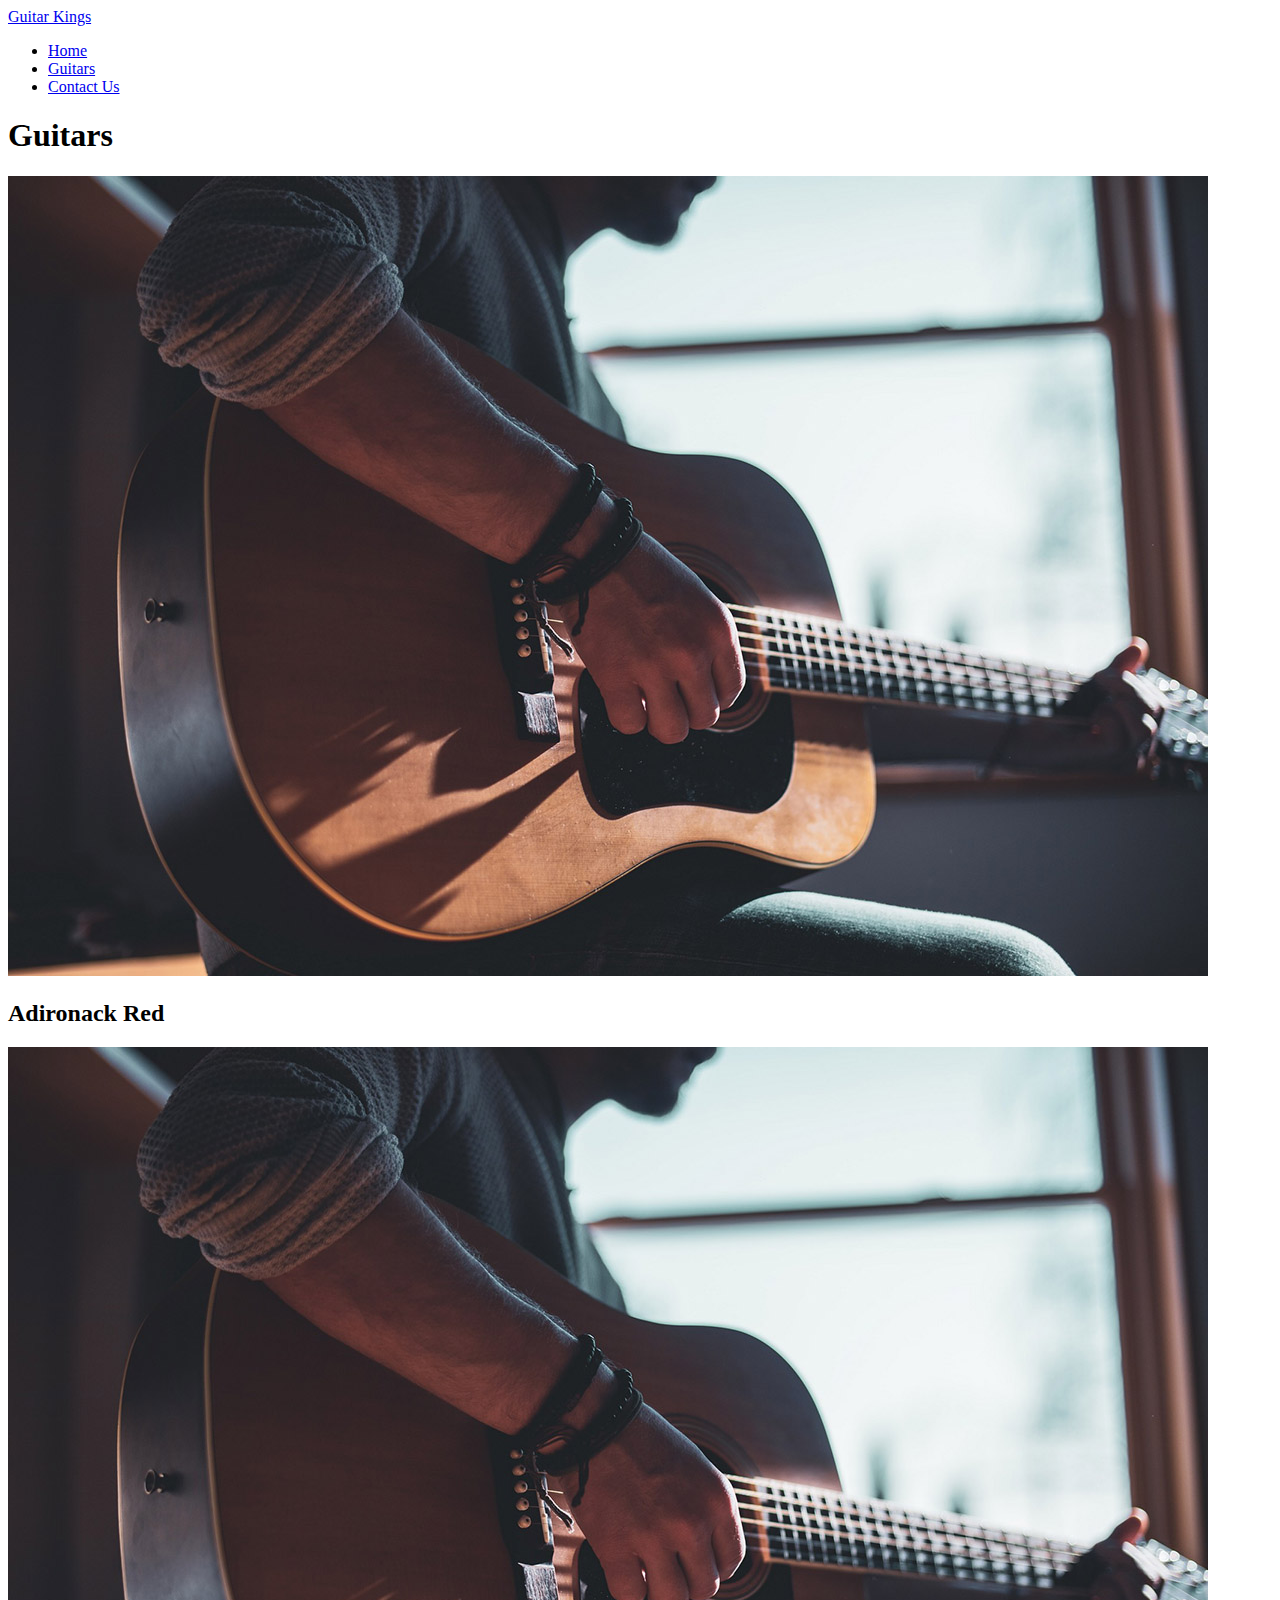
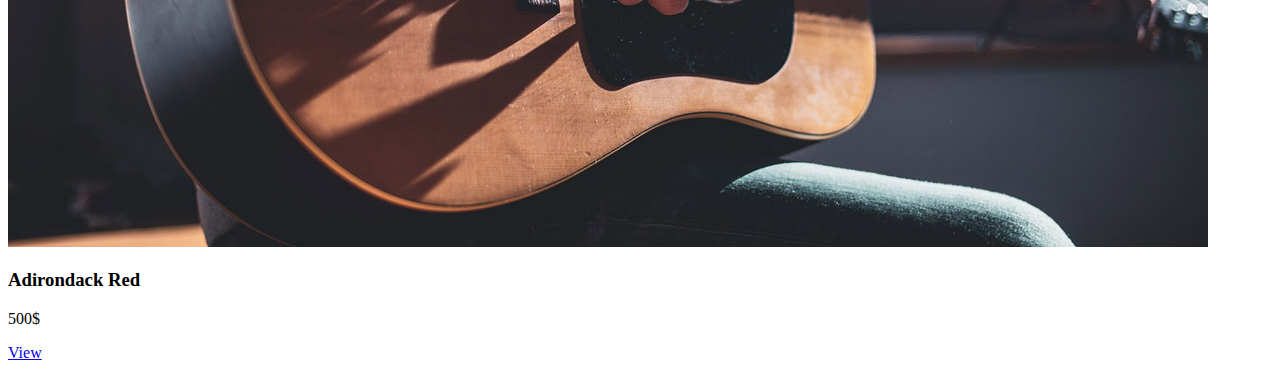
<file: Root/html/guitars.html>
<!DOCTYPE html>
<html lang="en">
<head>
    <meta charset="UTF-8">
    <meta http-equiv="X-UA-Compatible" content="IE=edge">
    <meta name="viewport" content="width=device-width, initial-scale=1.0">
    <title>Guitars</title>
</head>
<body>
    <header>
        <a href="index.html">Guitar Kings</a>
        <nav>
            <ul>
                <li><a href="index.html">Home</a></li>
                <li><a href="guitars.html">Guitars</a></li>
                <li><a href="contact.html">Contact Us</a></li>
            </ul>
        </nav>
    </header>
    <main>
        <section>
            <h1>Guitars</h1>
            <img src="images/product-specific.jpg" alt="An image of an acoustic guitar">
        </section>
        <section>
            <h2>Adironack Red</h2>
            <div>
                <img src="images/product-specific.jpg" alt="Adironack Red">
                <h3>Adirondack Red</h3>
                <p>500$</p>
                <a href="guitars.html">View</a>
            </div>
        </section>
    </main>
</body>
</html>
</file>
